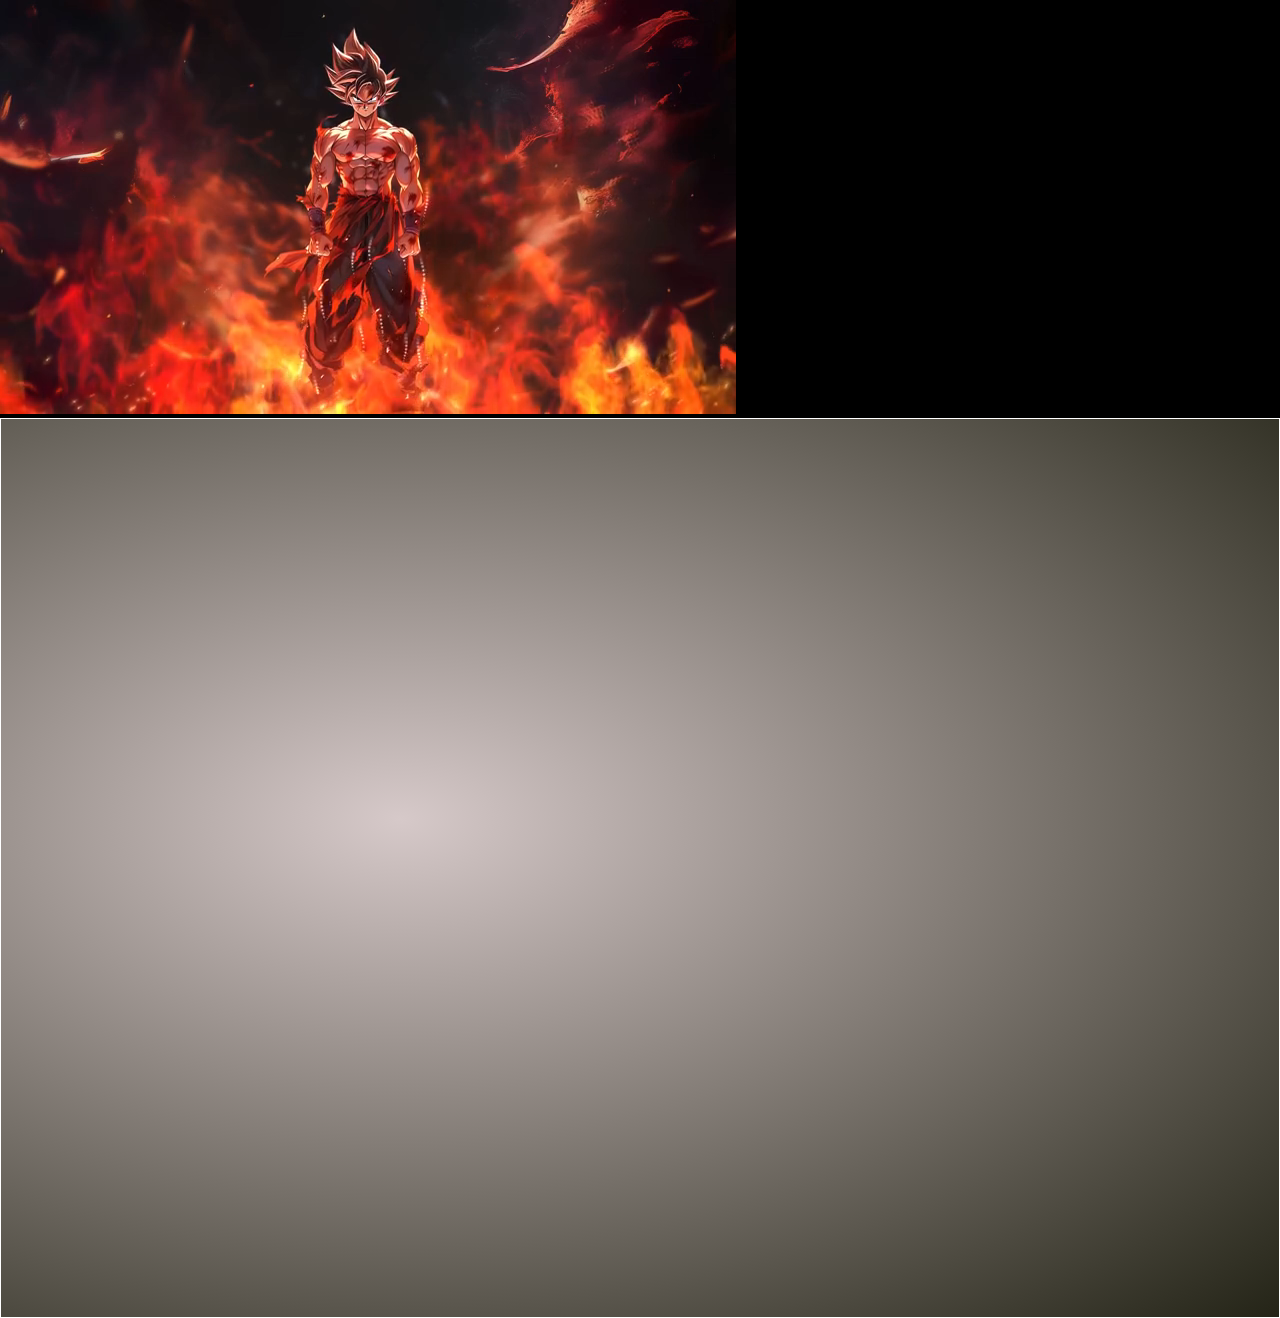
<file: index.html>
<!DOCTYPE html>
<html lang="en">
<head>
    <meta charset="UTF-8">
    <meta name="viewport" content="width=device-width, initial-scale=1.0">
    <title>Video Spotlight Effect</title>
    <link rel="stylesheet" href="style.css">
</head>
<body>
    <video id="bg-video" autoplay muted loop playsinline>
        <source src="From KlickPin CF Pin de Felipe Ruiz em Pins criados por você em 2025 _ Imagem de fundo de computador Papel de parede pc Animes wallpapers.mp4" type="video/mp4">
    </video>
    <div id="box"></div>

    <script src="script.js"></script>
</body>
</html>
</file>
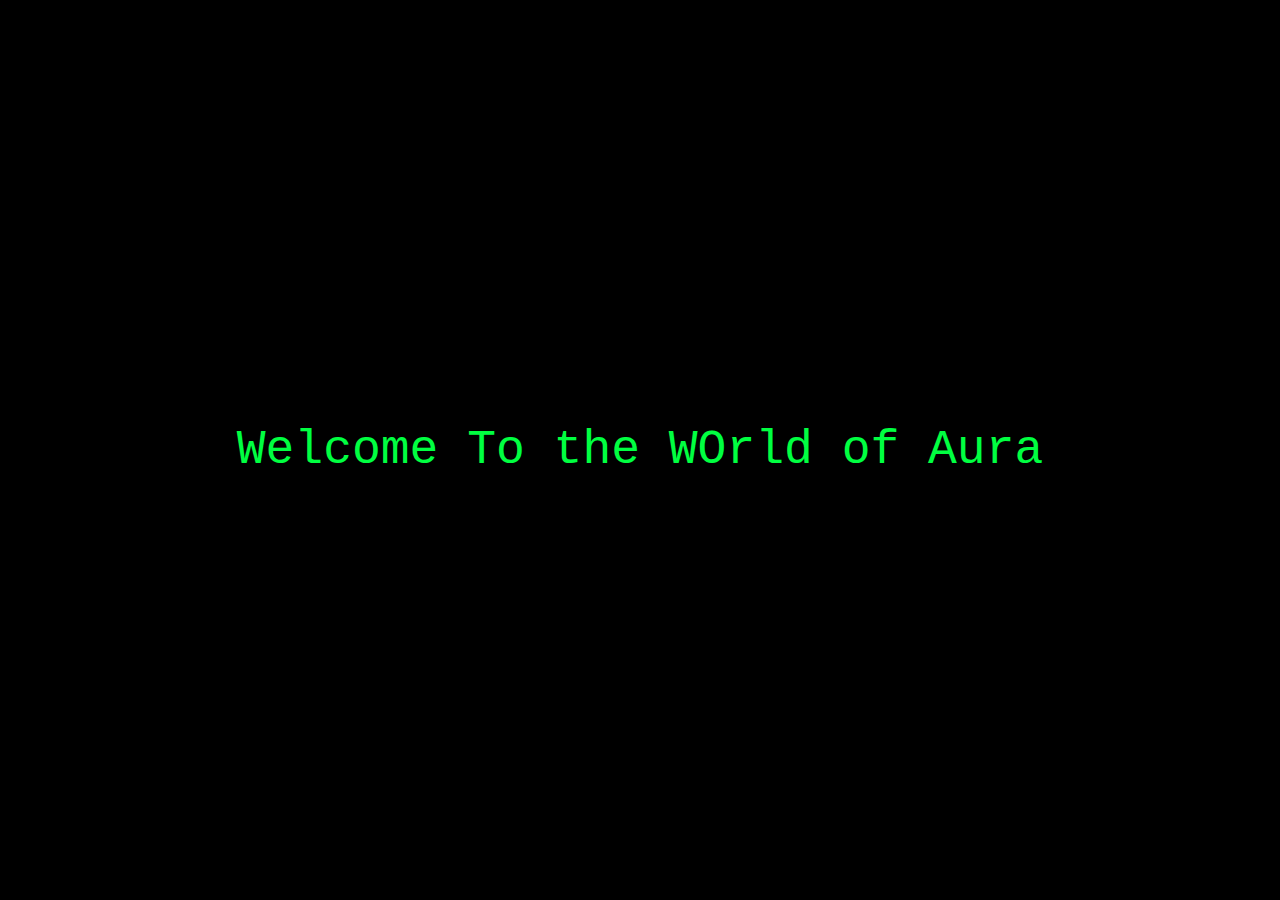
<file: matrix text/index.html>
<!DOCTYPE html>
<html lang="en">
<head>
    <meta charset="UTF-8">
    <meta name="viewport" content="width=device-width, initial-scale=1.0">
    <link rel="stylesheet" href="style.css">
    <title>Document</title>
</head>
<body>
    <p>Welcome To the WOrld of Aura</p>
    <script src="script.js"></script>
</body>
</html>
</file>
<file: style.css>
*{
    margin: 0;
    padding: 0;
    box-sizing: border-box;
}
html,body{
    height: 100%;
    width: 100%;
    background-color: black;
}
:root {
    --x: 400px;
    --y: 400px;
}

#box {
    height: 100%;
    width: 100%;
    background: radial-gradient(at var(--x) var(--y), rgb(214, 201, 201), rgb(36, 36, 23));
    border: 1px solid white;
}
</file>
<file: matrix text/style.css>
*{
    margin: 0;
    padding: 0;
    box-sizing: border-box;
}
html,body{
    height: 100%;
    width: 100%;
    background-color: black;
}
body{
    display: flex;
    justify-content: center;
    align-items: center;
    font-family: 'Courier New', Courier, monospace;
    font-size: 3rem;
}
p{
    color: #00ff41;
}
</file>
